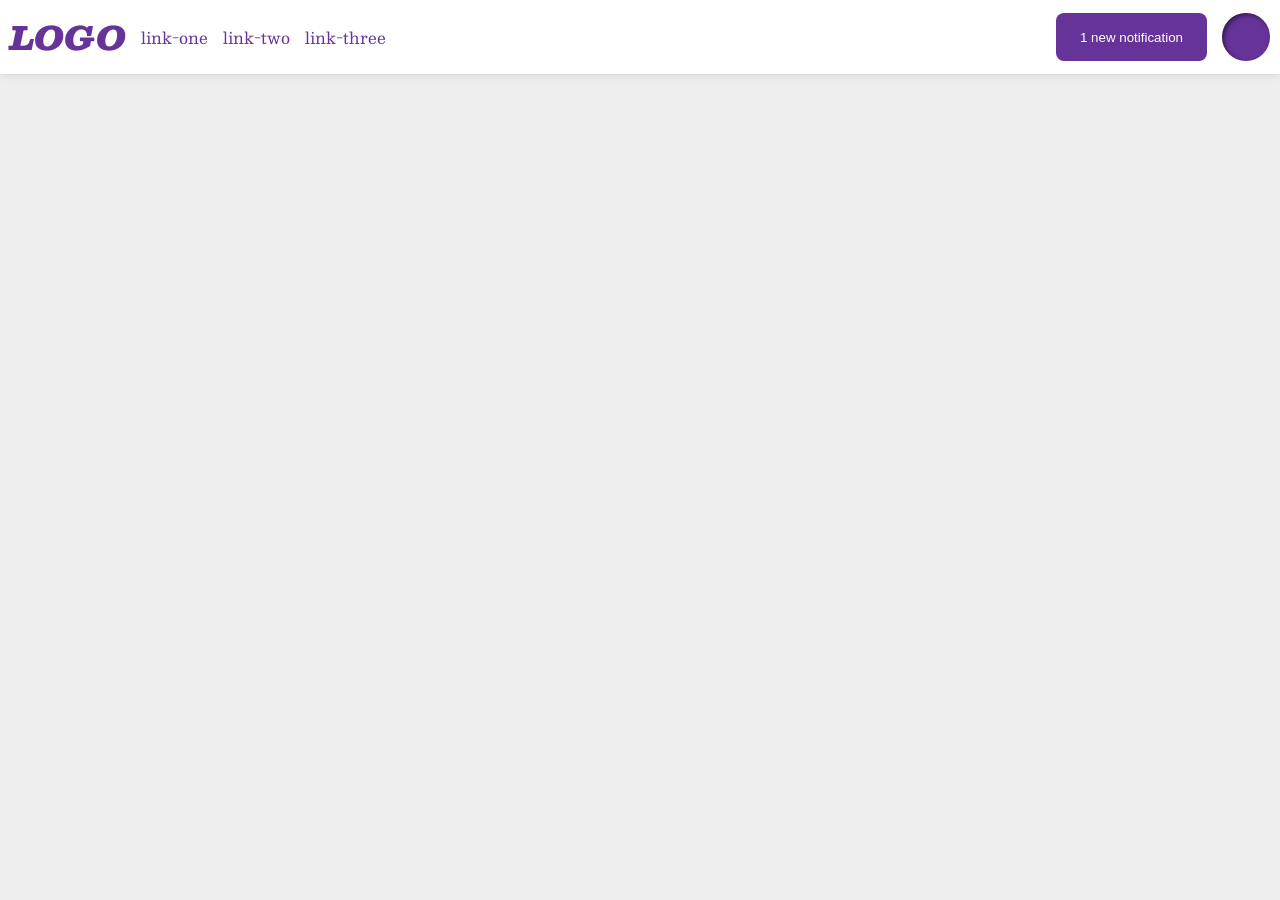
<file: foundations/flex/03-flex-header-2/index.html>
<!DOCTYPE html>
<html lang="en">
  <head>
    <meta charset="UTF-8">
    <meta http-equiv="X-UA-Compatible" content="IE=edge">
    <meta name="viewport" content="width=device-width, initial-scale=1.0">
    <title>Flex Header 2</title>
    <link rel="stylesheet" href="style.css">
  </head>
  <body>
    <div class="header">
      <div class="right">
        <div class="logo">
          LOGO
        </div>
        <ul class="links">
          <li><a href="https://google.com">link-one</a></li>
          <li><a href="https://google.com">link-two</a></li>
          <li><a href="https://google.com">link-three</a></li>
        </ul>
      </div>
      <div class="left">
        <button class="notifications">
          1 new notification
        </button>
        <div class="profile-image"></div>
      </div>

    </div>
  </body>
</html>
</file>
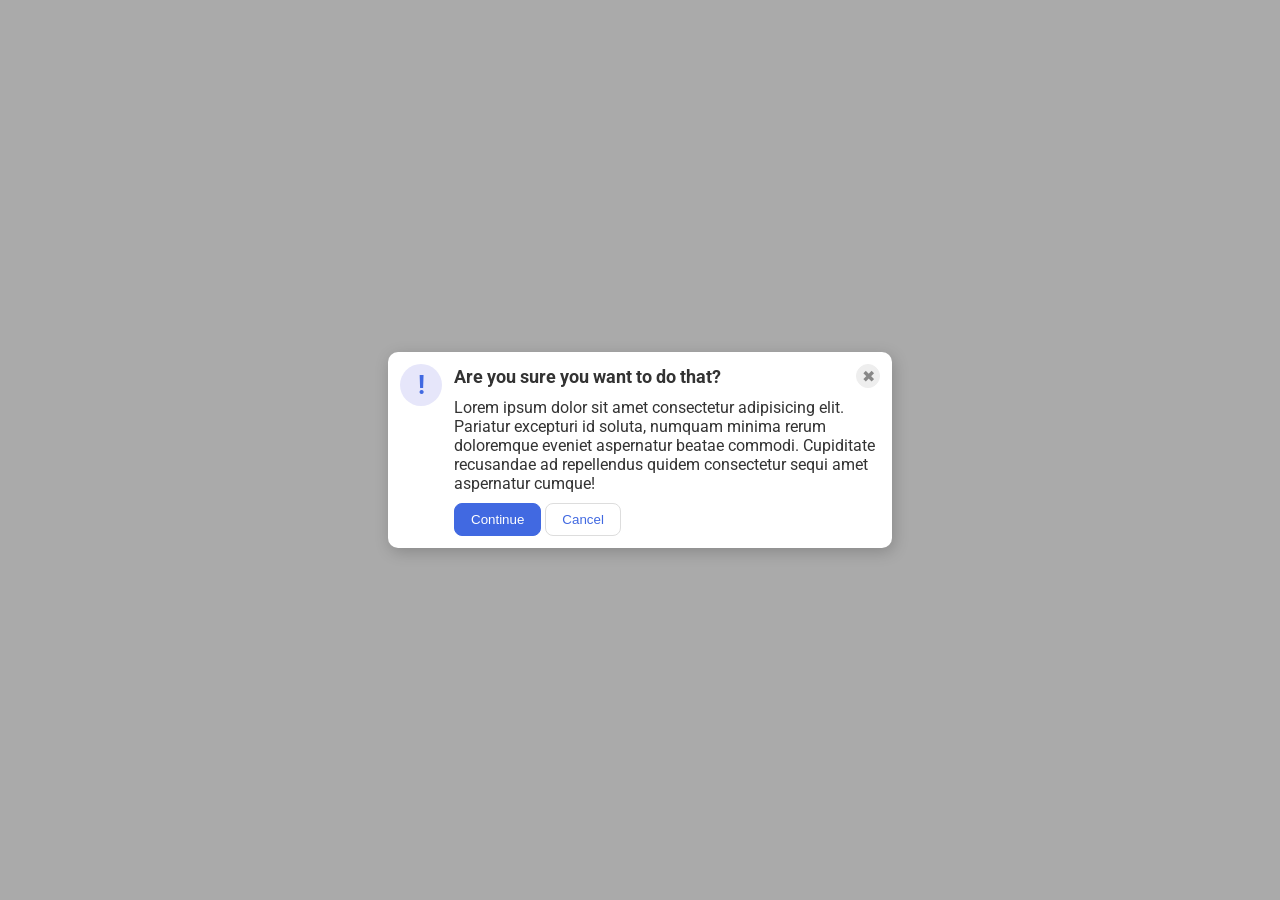
<file: foundations/flex/05-flex-modal/index.html>
<!DOCTYPE html>
<html lang="en">
  <head>
    <meta charset="UTF-8">
    <meta http-equiv="X-UA-Compatible" content="IE=edge">
    <meta name="viewport" content="width=device-width, initial-scale=1.0">
    <link rel="stylesheet" href="style.css">
    <title>Modal</title>
  </head>
  <body>
    <div class="modal">
      <div class="icon">!</div>
    <div class="right">
     <div class="header">Are you sure you want to do that?
          <button class="close-button">✖</button>
    </div>
      <div class="text">Lorem ipsum dolor sit amet consectetur adipisicing elit. Pariatur excepturi id soluta, numquam minima rerum doloremque eveniet aspernatur beatae commodi. Cupiditate recusandae ad repellendus quidem consectetur sequi amet aspernatur cumque!</div>
      <button class="continue">Continue</button>
      <button class="cancel">Cancel</button>
    </div>
 
    </div>
  </body>
</html>
</file>
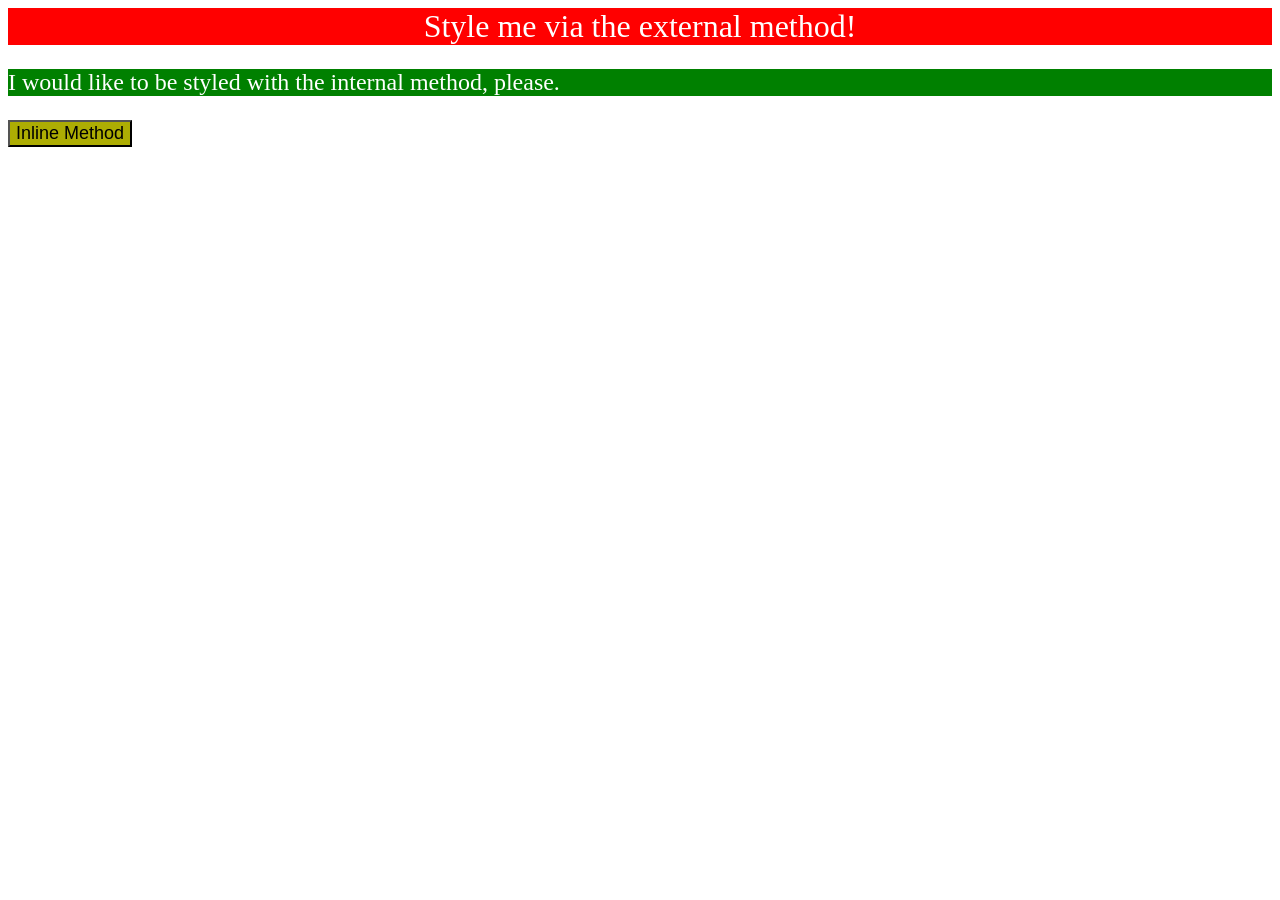
<file: foundations/intro-to-css/01-css-methods/index.html>
<!DOCTYPE html>
<html lang="en">
  <head>
    <meta charset="UTF-8">
    <meta http-equiv="X-UA-Compatible" content="IE=edge">
    <meta name="viewport" content="width=device-width, initial-scale=1.0">
    <link rel="stylesheet" href="style.css">
    <style>
      p{background-color: green;
        color: white;
        font-size:24px ;
      }
    </style>
    <title>Methods for Adding CSS</title>
  </head>
  <body>
    <div>Style me via the external method!</div>
    <p>I would like to be styled with the internal method, please.</p>
    <button style="background-color: rgb(173, 173, 3); font-size: 18px;">Inline Method</button>
  </body>
</html>
</file>
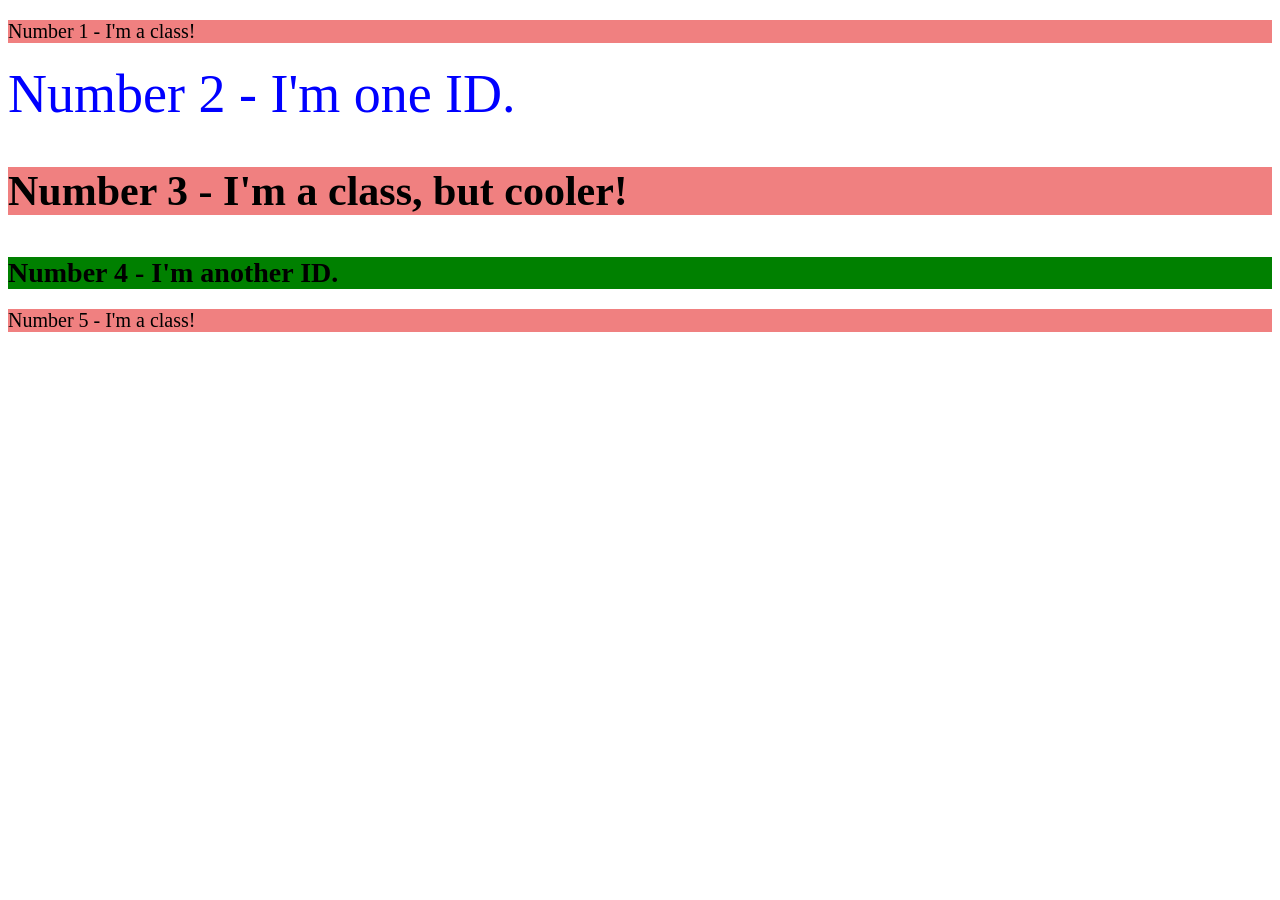
<file: foundations/intro-to-css/02-class-id-selectors/index.html>
<!DOCTYPE html>
<html lang="en">
  <head>
    <meta charset="UTF-8">
    <meta http-equiv="X-UA-Compatible" content="IE=edge">
    <meta name="viewport" content="width=device-width, initial-scale=1.0">
    <title>Class and ID Selectors</title>
    <link rel="stylesheet" href="style.css">
  </head>
  <body>
    <p class="basic-text">Number 1 - I'm a class!</p>
    <div id="first-id">Number 2 - I'm one ID.</div>
    <p class="basic-text cooler">Number 3 - I'm a class, but cooler!</p>
    <div id="second-id">Number 4 - I'm another ID.</div>
    <p class="basic-text">Number 5 - I'm a class!</p>
  </body>
</html>
</file>
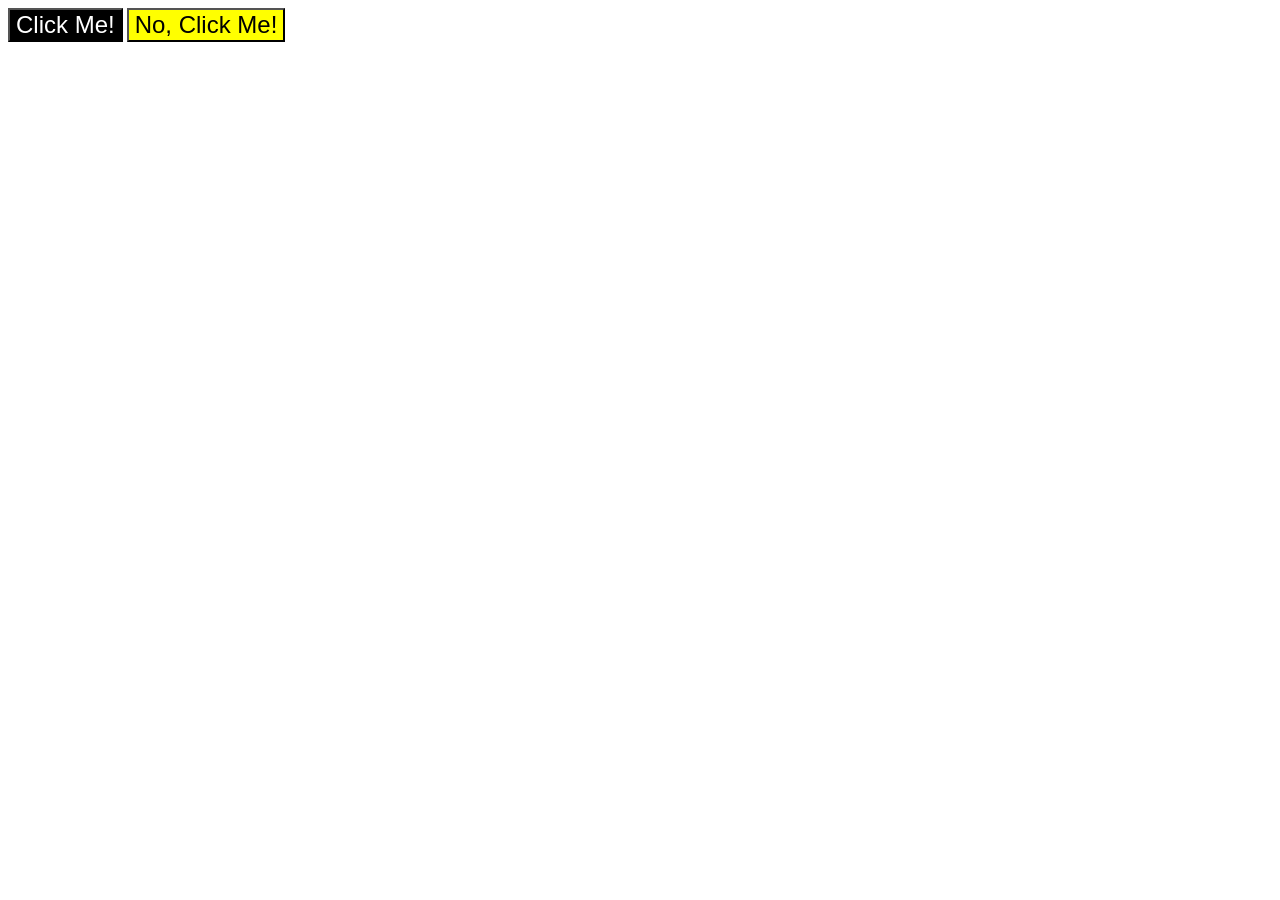
<file: foundations/intro-to-css/03-grouping-selectors/index.html>
<!DOCTYPE html>
<html lang="en">
  <head>
    <meta charset="UTF-8">
    <meta http-equiv="X-UA-Compatible" content="IE=edge">
    <meta name="viewport" content="width=device-width, initial-scale=1.0">
    <title>Grouping Selectors</title>
    <link rel="stylesheet" href="style.css">
  </head>
  <body>
    <button class="buttn left">Click Me!</button>
    <button class="buttn right">No, Click Me!</button>
  </body>
</html>
</file>
<file: foundations/flex/03-flex-header-2/style.css>
/* this is some magical font-importing.  
you'll learn about it later. */
@import url('https://fonts.googleapis.com/css2?family=Besley:ital,wght@0,400;1,900&display=swap');

body {
  margin: 0;
  background: #eee;
  font-family: Besley, serif;
}

.header {
  background: white;
  border-bottom: 1px solid #ddd;
  box-shadow: 0 0 8px rgba(0,0,0,.1);
  display: flex;
  align-items: center;
  justify-content: space-between;
}

.right, .left{
  display: flex;
  margin: 0;
  padding: 10px;
  gap: 15px 
}

.profile-image {
  background: rebeccapurple;
  box-shadow: inset 2px 2px 4px rgba(0,0,0,.5);
  border-radius: 50%;
  width: 48px;
  height: 48px;
}

.logo {
  color: rebeccapurple;
  font-size: 32px;
  font-weight: 900;
  font-style: italic;
}

button {
  border: none;
  border-radius: 8px;
  background: rebeccapurple;
  color: white;
  padding: 8px 24px;
}

a {
  /* this removes the line under our links */
  text-decoration: none;
  color: rebeccapurple;
}

ul {
  list-style-type: none;
  display: flex;
  align-items: center;
  justify-content: center;
  padding: 0;
  margin: 0;
  gap: 15px ;
}
</file>
<file: foundations/flex/05-flex-modal/style.css>
@import url('https://fonts.googleapis.com/css2?family=Roboto:wght@400;700&display=swap');

html, body {
  height: 100%;
}

body {
  font-family: Roboto, sans-serif;
  margin: 0;
  background: #aaa;
  color: #333;
  /* I'll give you this one for free lol */
  display: flex;
  align-items: center;
  justify-content: center;
}

.modal {
  background: white;
  width: 480px;
  border-radius: 10px;
  box-shadow: 2px 4px 16px rgba(0,0,0,.2);
  display: flex; 
  padding: 12px ;
  gap: 12px ;
}

.icon {
  color: royalblue;
  font-size: 26px;
  font-weight: 700;
  background: lavender;
  width: 42px;
  height: 42px;
  border-radius: 50%;
  display: flex;
  align-items: center;
  justify-content: center;
  flex-shrink: 0;
}

.header{
  font-weight: bold;
  font-size: 18px;
  display: flex;
  align-items: center;
  justify-content: space-between;
  margin-bottom: 10px;
}



.close-button {
  background: #eee;
  border-radius: 50%;
  color: #888;
  font-weight: 400;
  font-size: 16px;
  height: 24px;
  width: 24px;
  display: flex;
  align-items: center;
  justify-content: center;
  border: 1px solid #eee;
  padding: 0;
}

.text{
  padding-bottom: 10px ;
}

button {
  cursor: pointer;
  padding: 8px 16px;
  border-radius: 8px;
}

button.continue {
  background: royalblue;
  border: 1px solid royalblue;
  color: white;
}

button.cancel {
  background: white;
  border: 1px solid #ddd;
  color: royalblue;
}
</file>
<file: foundations/intro-to-css/01-css-methods/style.css>
div{
    background-color: red;
    color: white;
    font-size: 32px;
    text-align: center;
}
</file>
<file: foundations/intro-to-css/02-class-id-selectors/style.css>
.basic-text{
    background-color: lightcoral;
    color: blacl;
    font-size: 20px;
}

.cooler{
    font-size: 42px;
    font-weight: bold;
}

#first-id{
    color: blue;
    font-size: 54px;
}

#second-id{
    background-color: green;
    font-size: 28px;
    font-weight: bold;
    color: black;
}
</file>
<file: foundations/intro-to-css/03-grouping-selectors/style.css>
.buttn{
    font-size: 24px;
}

.left{
    background-color: black;
    color: white;
}

.right{
    background-color: yellow;
    color: black;
}
</file>
